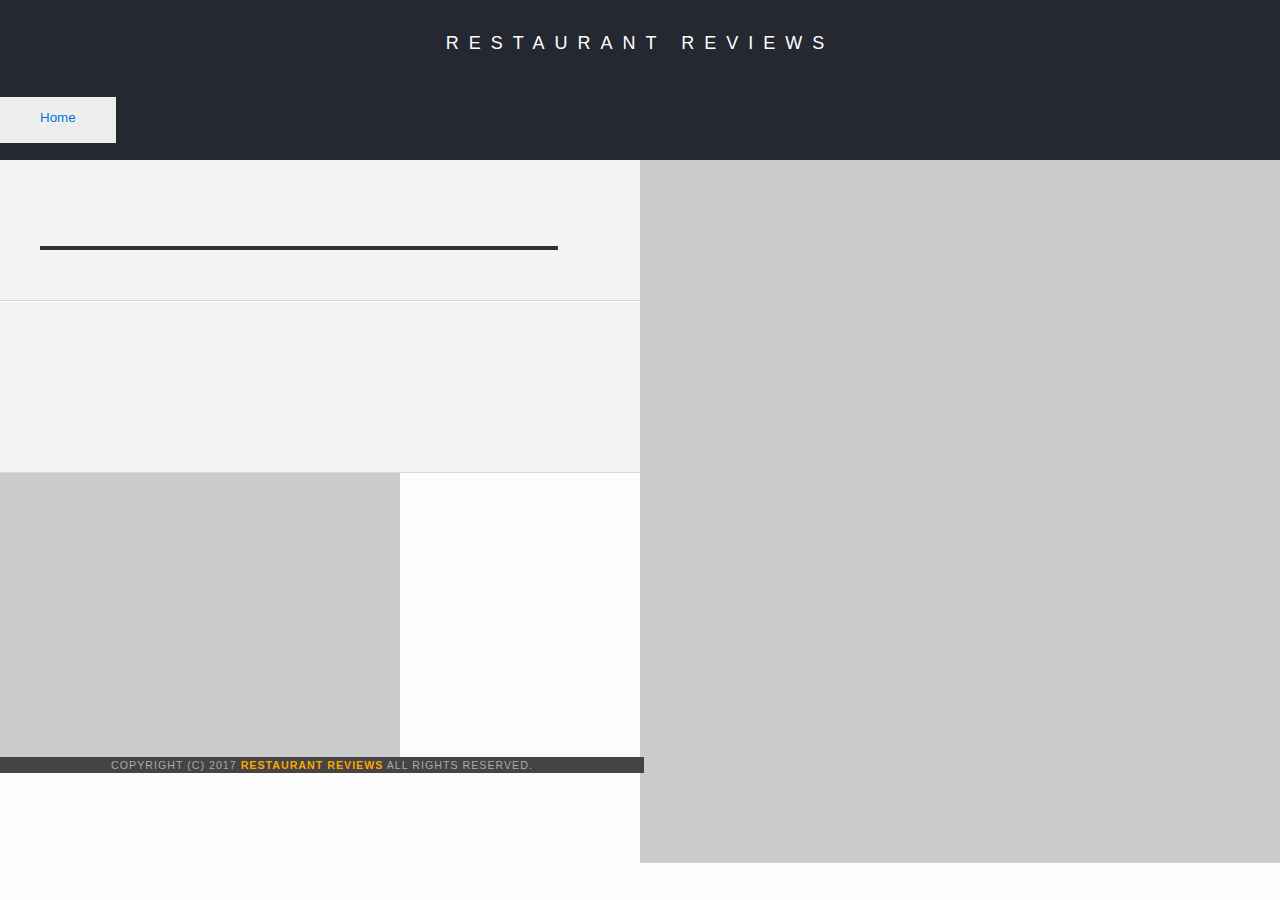
<file: restaurant.html>
<!DOCTYPE html>
<html lang="en">

<head>
  <meta charset="UTF-8">
  <meta name="viewport" content="width-device-width, initial-scale=1">
  <!-- Normalize.css for better cross-browser consistency -->
  <link rel="stylesheet" src="//normalize-css.googlecode.com/svn/trunk/normalize.css" />
  <!-- Main CSS file -->
  <link rel="stylesheet" href="css/styles.css" type="text/css">
  <link rel="stylesheet" href="https://unpkg.com/leaflet@1.3.1/dist/leaflet.css" integrity="sha512-Rksm5RenBEKSKFjgI3a41vrjkw4EVPlJ3+OiI65vTjIdo9brlAacEuKOiQ5OFh7cOI1bkDwLqdLw3Zg0cRJAAQ==" crossorigin=""/>
  <!-- MapBox GL JS files -->
  <script src='https://api.mapbox.com/mapbox-gl-js/v0.53.0/mapbox-gl.js'></script>
  <link href='https://api.mapbox.com/mapbox-gl-js/v0.53.0/mapbox-gl.css' rel='stylesheet' />

  <title>Restaurant Info</title>
</head>

<body class="inside">
  <!-- Beginning header -->
  <header>
    <!-- Beginning nav -->
    <nav>
      <h1><a href="/">Restaurant Reviews</a></h1>
    </nav>
    <!-- Beginning breadcrumb -->
    <nav role="navigation" aria-label="Breadcrumb">
      <ul id="breadcrumb" >
        <li>
          <a href="/">Home</a>
        </li>
      </ul>
    <!-- End breadcrumb -->
    <!-- End nav -->
  </nav>  
  </header>
  <!-- End header -->

  <!-- Beginning main -->
  <main id="maincontent">
    <!-- Beginning map -->
    <section id="map-container">
      <div id="map" aria-label="location" role="application"></div>
    </section>
    <!-- End map -->
    <!-- Beginning restaurant -->
    <section id="restaurant-container">
      <h2 id="restaurant-name"></h2>
      <img id="restaurant-img">
      <p id="restaurant-cuisine"></p>
      <p id="restaurant-address"></p>
      <table id="restaurant-hours"></table>
    </section>
    <!-- end restaurant -->
    <!-- Beginning reviews -->
    <section id="reviews-container">
      <ul id="reviews-list"></ul>
    </section>
    <!-- End reviews -->
  </main>
  <!-- End main -->

  <!-- Beginning footer -->
  <footer id="footer">
    Copyright (c) 2017 <a href="/"><strong>Restaurant Reviews</strong></a> All Rights Reserved.
  </footer>
  <!-- End footer -->

  <script src="https://unpkg.com/leaflet@1.3.1/dist/leaflet.js" integrity="sha512-/Nsx9X4HebavoBvEBuyp3I7od5tA0UzAxs+j83KgC8PU0kgB4XiK4Lfe4y4cgBtaRJQEIFCW+oC506aPT2L1zw==" crossorigin=""></script>
  <!-- Beginning scripts -->
  <!-- Database helpers -->
  <script type="text/javascript" src="js/dbhelper.js"></script>
  <!-- Main javascript file -->
  <script type="text/javascript" src="js/restaurant_info.js"></script>
  <!-- Service Worker Files -->
  <script type="application/javascript" charset="utf-8" src="js/sw-reg.js"></script>
  <script type="application/javascript" charset="utf-8" src="sw.js"></script>

<!-- MapBox GL JS files -->  
<div id='map' style='width: 400px; height: 300px;'></div>
<script>
  mapboxgl.accessToken = 'pk.eyJ1IjoibWljaGFlbHJjIiwiYSI6ImNqc3hoZTNhYTAyOXo0M3I1dTV3cWdyejMifQ.tBQ1xrlLmcjnYikBEw3_eg';
  var map = new mapboxgl.Map({
    container: 'map',
    style: 'mapbox://styles/mapbox/streets-v11'
  });
</script>

</body>

</html>
</file>
<file: css/styles.css>
@charset "utf-8";

/* CSS Document */

body,
td,
th,
p{
	font-family: Arial, Helvetica, sans-serif;
	font-size: 10pt;
	color: #333;
}

body {
	background-color: #fdfdfd;
  margin: auto;
  padding: 0;
  position: relative;
  width: 100%;
  height: 100%;
}

ul, 
li {
	font-family: Arial, Helvetica, sans-serif;
	font-size: 10pt;
	color: #333;
}

a {
	color: orange;
	text-decoration: none;
}

a:hover, 
a:focus {
	color: #3397db;
	text-decoration: none;
}

a img{
	border: none 0px #fff;
}

h1, 
h2, 
h3, 
h4, 
h5, 
h6 {
  font-family: Arial, Helvetica, sans-serif;
  margin: 0 0 20px;
}

article, 
aside, 
canvas, 
details, 
figcaption, 
figure, 
footer, 
header, 
hgroup, 
menu, 
nav, 
section {
	display: block;
}

#maincontent {
  background-color: #f3f3f3;
  height: 100%;
  width: 100%;
  display: flex;
  flex-direction: column;
}

#footer {
  background-color: #444;
  color: #aaa;
  font-size: 8pt;
  letter-spacing: 1px;
  padding: 2px;
  text-align: center;
  text-transform: uppercase;
}

/* ====================== Navigation ====================== */

nav {
  width: 100%;
  height: 80px;
  background-color: #252831;
  text-align:center;
  display: flex;
  align-items: center;
}

nav h1 {
  margin: auto;
  padding: 25px 20px;
}

nav h1 a {
  color: #fff;
  font-size: 18px;
  font-weight: 200;
  letter-spacing: 10px;
  text-transform: uppercase;
  padding-top: 20%;
}

#breadcrumb {
  padding: 10px 40px 16px;
  list-style: none;
  background-color: #eee;
  font-size: 17px;
  margin: 0;
  max-width: 100%;
}

/* Display list items side by side */
#breadcrumb li {
  display: inline;
}

/* Add a slash symbol (/) before/behind each list item */
#breadcrumb li+li:before {
  padding: 8px;
  color: black;
  content: "/\00a0";
}

/* Add a color to all links inside the list */
#breadcrumb li a {
  color: #0275d8;
  text-decoration: none;
}

/* Add a color on mouse-over */
#breadcrumb li a:hover {
  color: #01447e;
  text-decoration: underline;
}
/* ====================== Map ====================== */

#map {
  height: 400px;
  background-color: #ccc;
  text-align: center;
}

.mapbox-app {
  display: none;
}

/* ====================== Restaurant Filtering ====================== */

.filter-options {
  display: flex;
  flex-direction: row; 
  justify-content: center; 
  width: 100%;
  height: 50px;
  background-color: #3397DB;
  align-items: center;
  padding: 15px 0;
}

.filter-options h2 {
  color: white;
  font-size: 1em;
  font-weight: normal;
  line-height: 1;
  margin: 0 20px;
}

.filter-options select {
  background-color: white;
  border: 1px solid #fff;
  font-family: Arial,sans-serif;
  font-size: 11pt;
  height: 35px;
  letter-spacing: 0;
  margin: 10px;
  padding: 0 10px;
}

.filter-label {
  color: #fff
}

/* ====================== Restaurant Listing ====================== */
#restaurants-list {
  background-color: #f3f3f3;
  list-style: outside none none;
  text-align: center;
  display: flex;
  flex-direction: row;
  flex-wrap: wrap;
  justify-content: center;
}

#restaurants-list li {
  background-color: #fff;
  border: 2px solid #ccc;
  font-family: Arial,sans-serif;
  margin: 15px;
  min-height: 380px;
  padding: 0 30px 25px;
  text-align: left;
  min-width: 270px;
  max-width: 300px;
}

#restaurants-list .restaurant-img {
  background-color: #ccc;
  display: block;
  margin: 0;
  max-width: 100%;
  min-height: 248px;
  min-width: 100%;
}

#restaurants-list li h1 {
  color: #f18200;
  font-family: Arial,sans-serif;
  font-size: 14pt;
  font-weight: 200;
  letter-spacing: 0;
  line-height: 1.3;
  margin: 20px 0 10px;
  text-transform: uppercase;
}

#restaurants-list p {
  margin: 0;
  font-size: 11pt;
}

#restaurants-list li a {
  background-color: orange;
  border-bottom: 3px solid #eee;
  color: #fff;
  display: inline-block;
  font-size: 10pt;
  margin: 15px 0 0;
  padding: 8px 30px 10px;
  text-align: center;
  text-decoration: none;
  text-transform: uppercase;
}

/* ====================== Restaurant Details ====================== */

.inside header {
  position: fixed;
  top: 0;
  width: 100%;
  z-index: 1000;
}

.inside #map-container {
  background: blue none repeat scroll 0 0;
  height: 87%;
  position: fixed;
  right: 0;
  top: 80px;
  width: 50%;
}

.inside #map {
  background-color: #ccc;
  height: 100%;
  width: 100%;
}

.inside #footer {
  bottom: 0;
  position: absolute;
  width: 50%;
}

#restaurant-name {
  color: #f18200;
  font-family: Arial,sans-serif;
  font-size: 12pt;
  font-weight: 200;
  letter-spacing: 0;
  margin: 30px 5px;
  text-transform: uppercase;
  line-height: 1.1;
  height: 30px;
}

#restaurant-img {
	width: 90%;
}

#restaurant-address {
  font-size: 18pt;
  margin: 10px 0px;
  font-weight: bolder;
}

#restaurant-cuisine {
  background-color: #333;
  color: #ddd;
  font-size: 12pt;
  font-weight: 300;
  letter-spacing: 10px;
  margin: 0 0 20px;
  padding: 2px 0;
  text-align: center;
  text-transform: uppercase;
	width: 90%;
}

#restaurant-container, 
#reviews-container {
  border-bottom: 1px solid #d9d9d9;
  border-top: 1px solid #fff;
  padding: 140px 40px 30px;
  width: 45%;
}

#reviews-container {
  display: flex;
  flex-direction: column;
}

#reviews-container h2 {
  color: #f58500;
  font-size: 24pt;
  font-weight: 300;
  letter-spacing: -1px;
  padding-bottom: 1pt;
}

#reviews-list {
  margin: 0;
  padding: 0;
}

#reviews-list li {
  background-color: #fff;
  border: 2px solid #cccccc;
  display: block;
  list-style-type: none;
  margin: 0 0 30px;
  overflow: hidden;
  position: relative;
  width: 85%;
  display: flex;
  flex-direction: row;
  flex-wrap: wrap;
  padding: 0.5em;
}

#reviews-list li>p:nth-child(1) {
  width: 50%;
  font-weight: bolder;
  align-self: center;
  color: #174375;
}

#reviews-list li>p:nth-child(2) {
  align-self: center;
  width: 50%;
  font-weight: bolder;
  text-align: right;
  color: black
}

#reviews-list li>p:nth-child(3) {
  width: 100%;
  font-weight: bolder;
  color: #174375;
}

#restaurant-hours td {
  color: #666;
  font-weight: bolder;
}

/* ====================== Media Queries ====================== */
@media only screen and (max-width: 321px) {
  body {
    width: 340px;
  }
}

@media only screen and (max-width: 430px) {
  nav h1 a {
    font-size: 14px;
    letter-spacing: 8px;
  }

  nav h1 {
    padding-top: 15px;
    padding-left: 20px;
    padding-right: 20px;
    padding-bottom: 25px;
  }

  .filter-options h2 {
    visibility: hidden;
    margin: 0;
    font-size: .5em;
  }
  
}

@media only screen and (max-width: 748px) {
  #resturants-list li {
    max-width: 100%;
  }

  .inside {
    display: flex;
    flex-direction: row;
    width: 100vw;
  }

  .inside header {
    order: 0;
    width: 100vw;
  }

  header {
    display: flex;
    flex-direction: column;
  }

  header nav {
    order: 0;
  }

  header #breadcrumb {
    order: 1;
    width: 100vw;
    padding-right: 0;
    padding-left: 0;
    text-align: center;
  }

  .inside #map-container {
    top: 130px;
    position: relative;
    height: 300px;
    width: 100vw;
  }

  .inside #restaurant-container {
    position: relative;
    width: 100vw;
    padding: 140px 5px 0 0;
    margin: auto;
    text-align: center;
  }

  .inside #reviews-container {
    width: 100vw;
    padding: 5px;
    margin: auto;
  }

  .inside #footer {
    width: 100vw;
    padding: 10px, 0, 0
  }

  #reviews-list {
    width: 100vw;
  }

  #reviews-container h2 {
    text-align: center;
  }
}

@media only screen and (min-width: 750px) {
  #restaurants-list li {
    max-width: 45%;
  }
}

@media only screen and (min-width: 1000px) {
  #restaurants-list li {
    max-width: 300px;
  }
}
</file>
